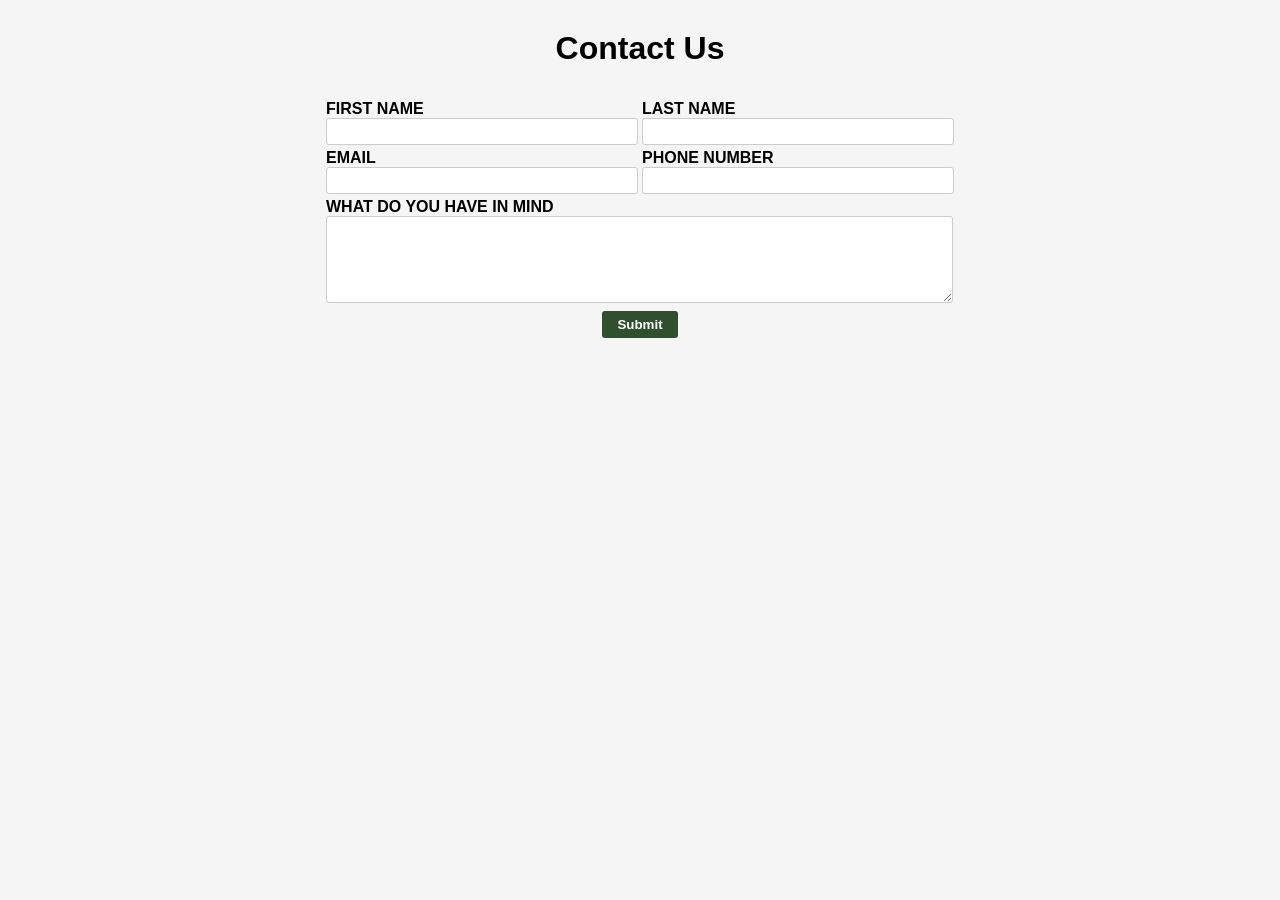
<file: Lab Practice Performance /index.html>
<!doctype html>
<html lang="en">
  <head>
    <meta charset="UTF-8" />
    <meta name="viewport" content="width=device-width, initial-scale=1.0" />
    <title>Contact Form</title>
    <link rel="stylesheet" href="./css/style.css" />
  </head>

  <body>
    <h1>Contact Us</h1>

    <form id="contactForm">
      <table>
        <tr>
          <td>
            <label for="fname">FIRST NAME</label><br />
            <input type="text" id="fname" />
          </td>

          <td>
            <label for="lname">LAST NAME</label><br />
            <input type="text" id="lname" />
          </td>
        </tr>

        <tr>
          <td>
            <label for="email">EMAIL</label><br />
            <input type="email" id="email" />
          </td>

          <td>
            <label for="phone">PHONE NUMBER</label><br />
            <input type="text" id="phone" />
          </td>
        </tr>

        <tr>
          <td colspan="2">
            <label for="message">WHAT DO YOU HAVE IN MIND</label><br />
            <textarea id="message" rows="5"></textarea>
          </td>
        </tr>

        <tr>
          <td colspan="2" class="center">
            <button type="submit">Submit</button>
          </td>
        </tr>
      </table>
    </form>

    <script src="./js/script.js"></script>
  </body>
</html>
</file>
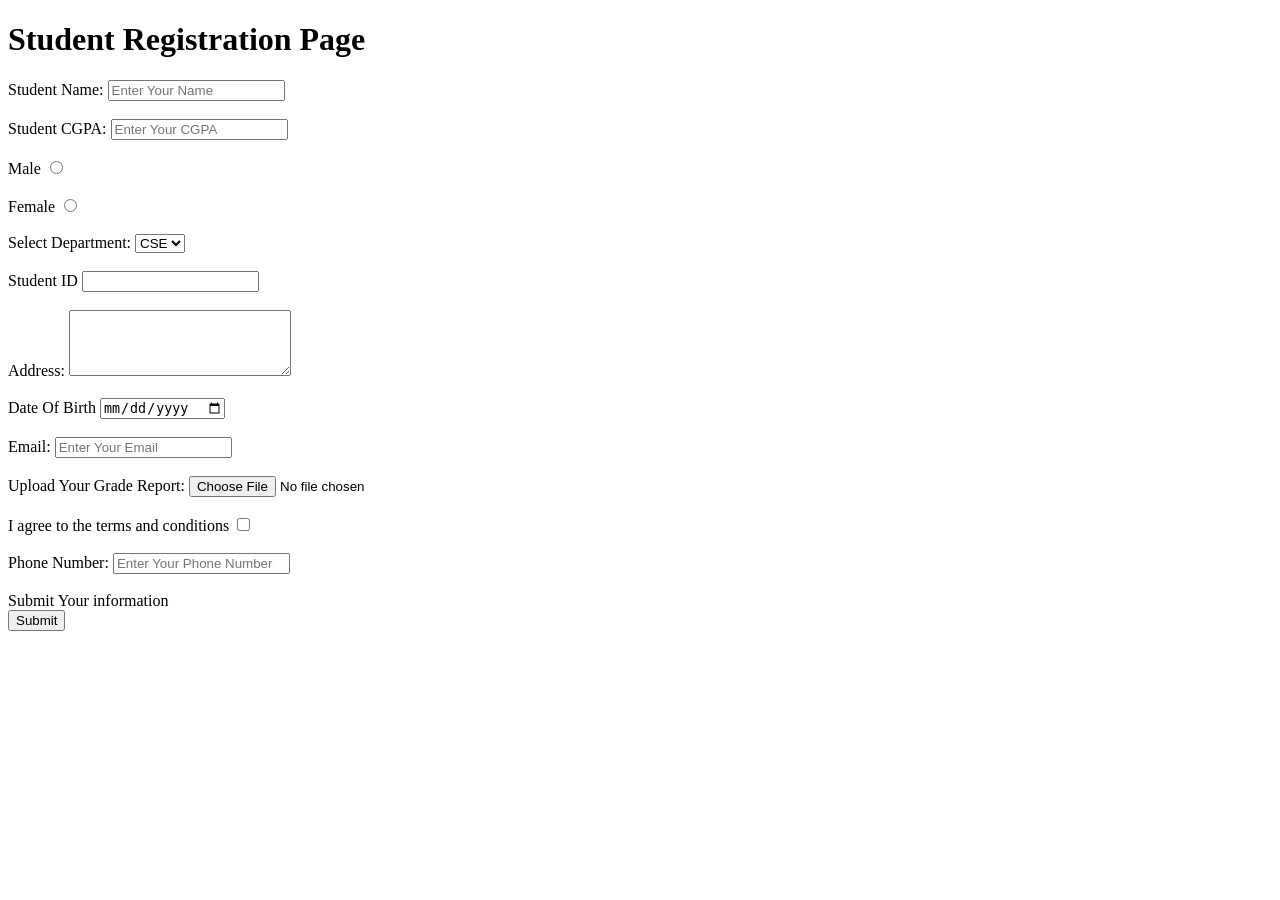
<file: Lab1(HTML Page Design)/Registration.html>
<!doctype html>
<html lang="eng">
  <title>Student Registration Page</title>

  <head>
    <h1>Student Registration Page</h1>
  </head>
  <form>
    <label for="name">Student Name: </label>
    <input type="text" id="name" placeholder="Enter Your Name" />
    <br />
    <br />
    <label for="cgpa">Student CGPA: </label>
    <input
      type="text"
      id="cgpa"
      name="studentcgpa"
      placeholder="Enter Your CGPA"
    />
    <br />
    <br />
    <label for="GenderMale">Male</label>
    <input type="radio" id="GenderMale" name="Gender" value="Male" />
    <br />
    <br />
    <label for="GenderFemale">Female</label>
    <input type="radio" id="GenderFemale" name="Gender" value="Female" />
    <br />
    <br />
    <label for="department">Select Department: </label>
    <select name="department" id="department">
      <option value="cse">CSE</option>
      <option value="eee">EEE</option>
      <option value="ipe">IPE</option>
      <option value="bba">BBA</option>
    </select>
    <br />
    <br />
    <label for="id">Student ID</label>
    <input type="text" id="id" name="student_id" />
    <br />
    <br />
    <label for="address">Address: </label>
    <textarea
      id="address"
      name="StudentAddress"
      rows="4"
      cols="25"
      placeholder="Enter Your Address Here"
    >
    </textarea>
    <br />
    <br />
    <label for="dob">Date Of Birth</label>
    <input type="date" id="dob" name="student_dob" />
    <br />
    <br />
    <label for="email">Email: </label>
    <input
      type="email"
      id="email"
      name="email"
      placeholder="Enter Your Email"
    />
    <br />
    <br />
    <label for="grade">Upload Your Grade Report: </label>
    <input type="file" id="grade" name="grade" />
    <br />
    <br />
    <label for="terms">I agree to the terms and conditions</label>
    <input type="checkbox" id="terms" name="terms" />
    <br />
    <br />
    <label for="phone">Phone Number: </label>
    <input
      type="tel"
      id="phone"
      name="phone"
      placeholder="Enter Your Phone Number"
    />
    <br />
    <br />
    <label for="submit-information">Submit Your information</label>
    <br />
    <input type="submit" id="submit" name="submit-information" />
  </form>
</html>
</file>
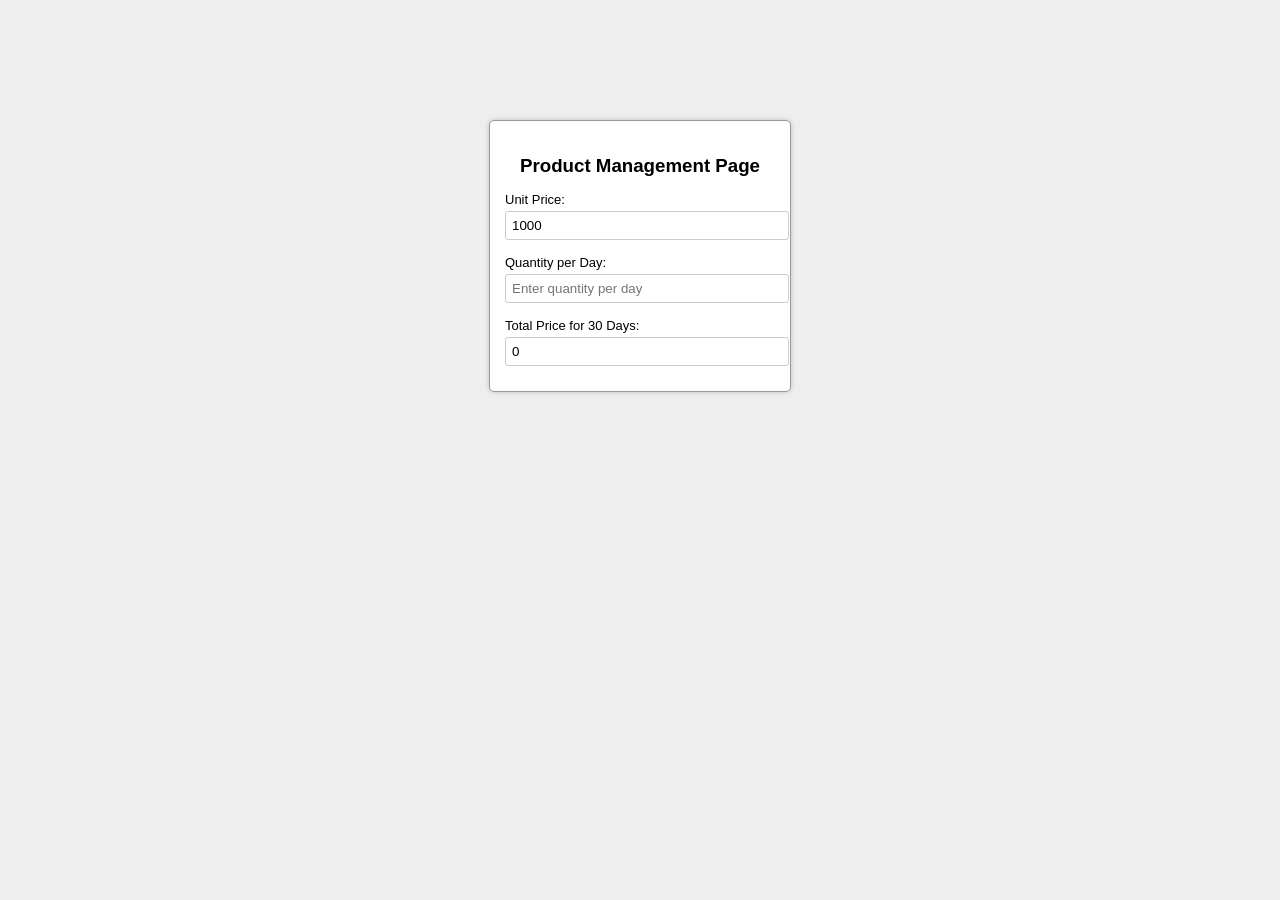
<file: Lab Performance_MID/Page/Page.html>
<!doctype html>
<html lang="en">
  <!-- Product Management Page -->
  <!-- Unit Price Fixed = 1000 -->
  <!-- Calculation Period = 30 Days -->
  <head>
    <meta charset="UTF-8" />
    <meta name="viewport" content="width=device-width, initial-scale=1.0" />
    <title>Product Management Page</title>
    <link rel="stylesheet" href="../Design/Style.css" />
  </head>
  <body>
    <div class="container">
      <h3>Product Management Page</h3>

      <label>Unit Price:</label>
      <input type="number" value="1000" readonly />

      <label>Quantity per Day:</label>
      <input type="number" id="quantity" placeholder="Enter quantity per day" />

      <label>Total Price for 30 Days:</label>
      <input type="text" id="totalPrice" value="0" readonly />
    </div>

    <script src="../JS/Validation.script"></script>
  </body>
</html>
</file>
<file: Lab Practice Performance /css/style.css>
* {
  font-family: "Poppins", sans-serif;
  font-weight: bold;
}

body {
  background: #f5f5f5;
}

h1 {
  text-align: center;
  margin-top: 30px;
}

table {
  margin: auto;
  margin-top: 30px;
}

input {
  width: 300px;
  padding: 5px;
  border-radius: 3px;
  border: 1px solid #ccc;
}

textarea {
  width: 615px;
  padding: 5px;
  border-radius: 3px;
  border: 1px solid #ccc;
}

button {
  padding: 6px 15px;
  border-radius: 3px;
  border: none;
  background: #2f4f2f;
  color: white;
  cursor: pointer;
}

button:hover {
  background: #1f331f;
}

.center {
  text-align: center;
}
</file>
<file: Lab Performance_MID/Design/Style.css>
body {
  font-family: Arial, sans-serif;
  background-color: #eeeeee;
}

.container {
  width: 270px;
  margin: 120px auto;
  padding: 15px;

  border: 1px solid #999;
  border-radius: 5px;

  background: white;
  box-shadow: 0px 0px 5px rgba(0, 0, 0, 0.2);
}

h3 {
  text-align: center;
  margin-bottom: 15px;
}

label {
  font-size: 13px;
  display: block;
  margin-top: 5px;
}

input {
  width: 100%;
  padding: 6px;
  margin-top: 4px;
  margin-bottom: 10px;

  border: 1px solid #ccc;
  border-radius: 3px;
}
</file>
